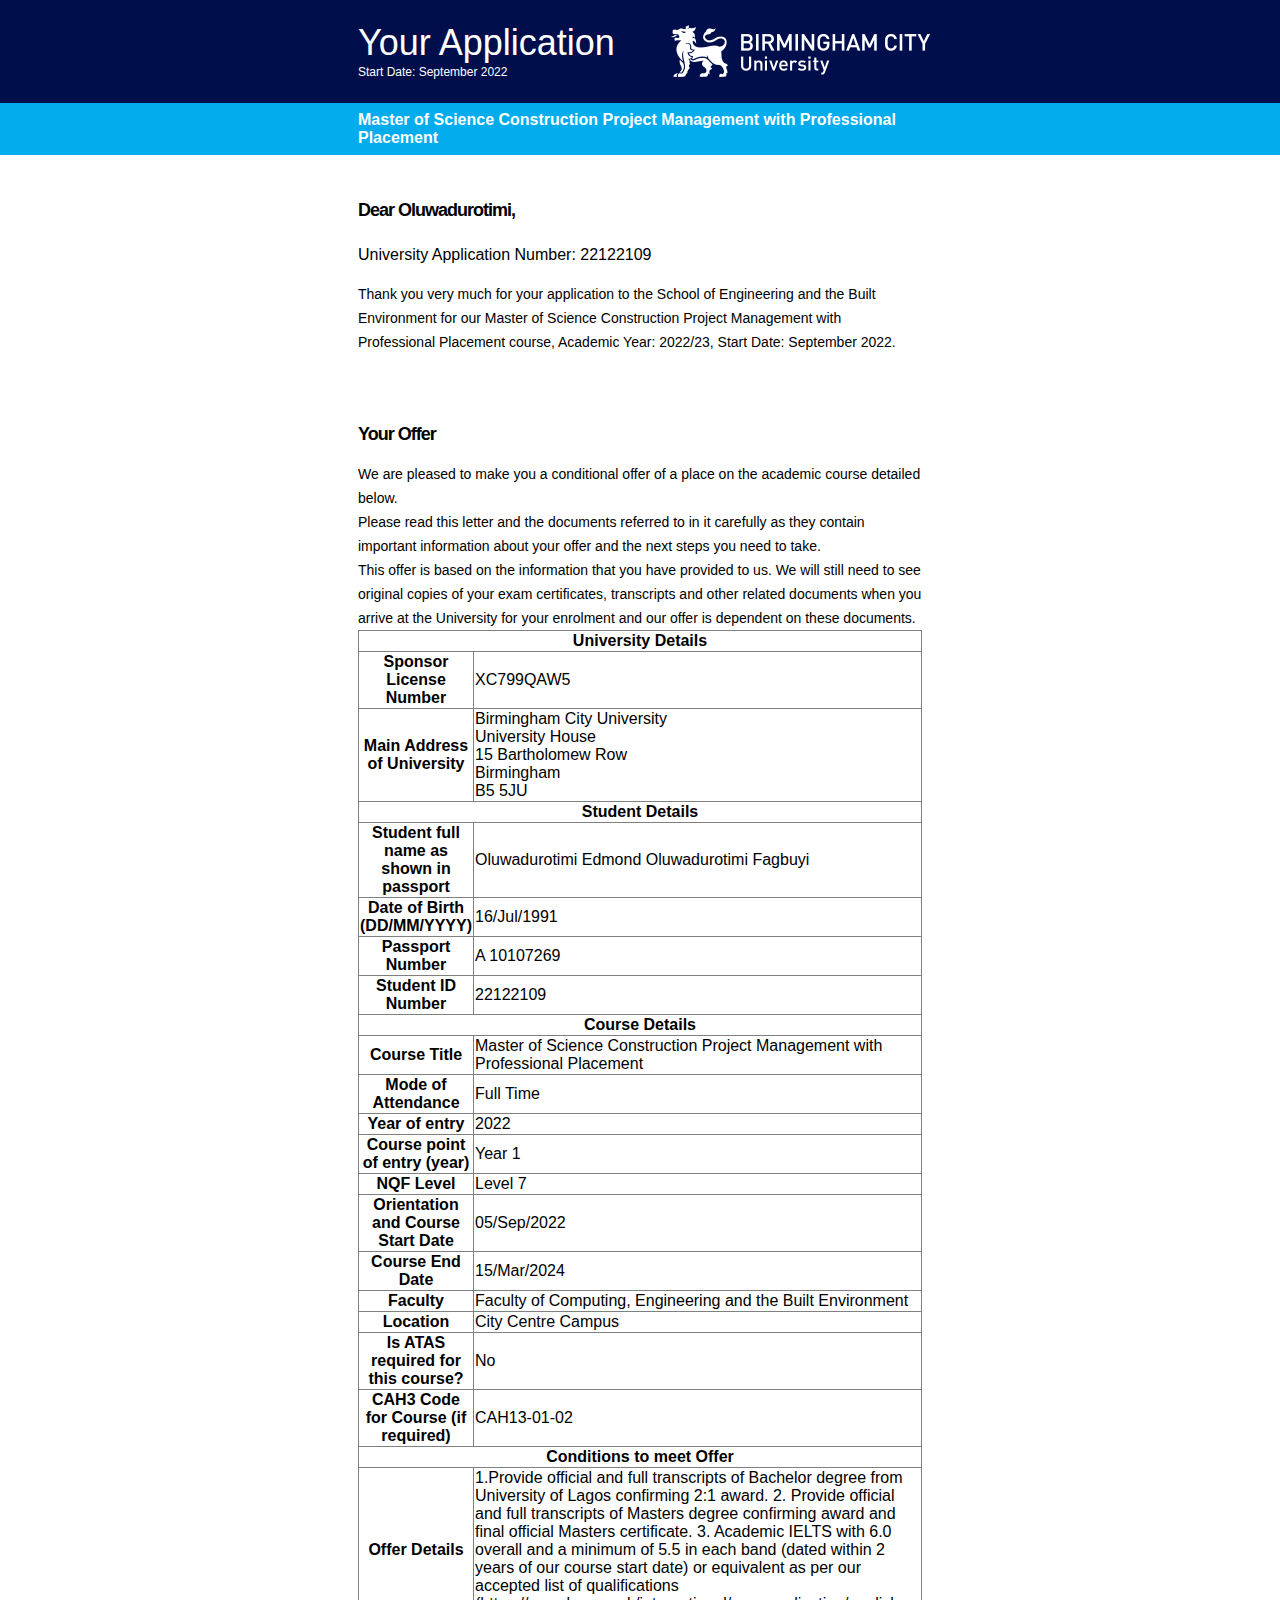
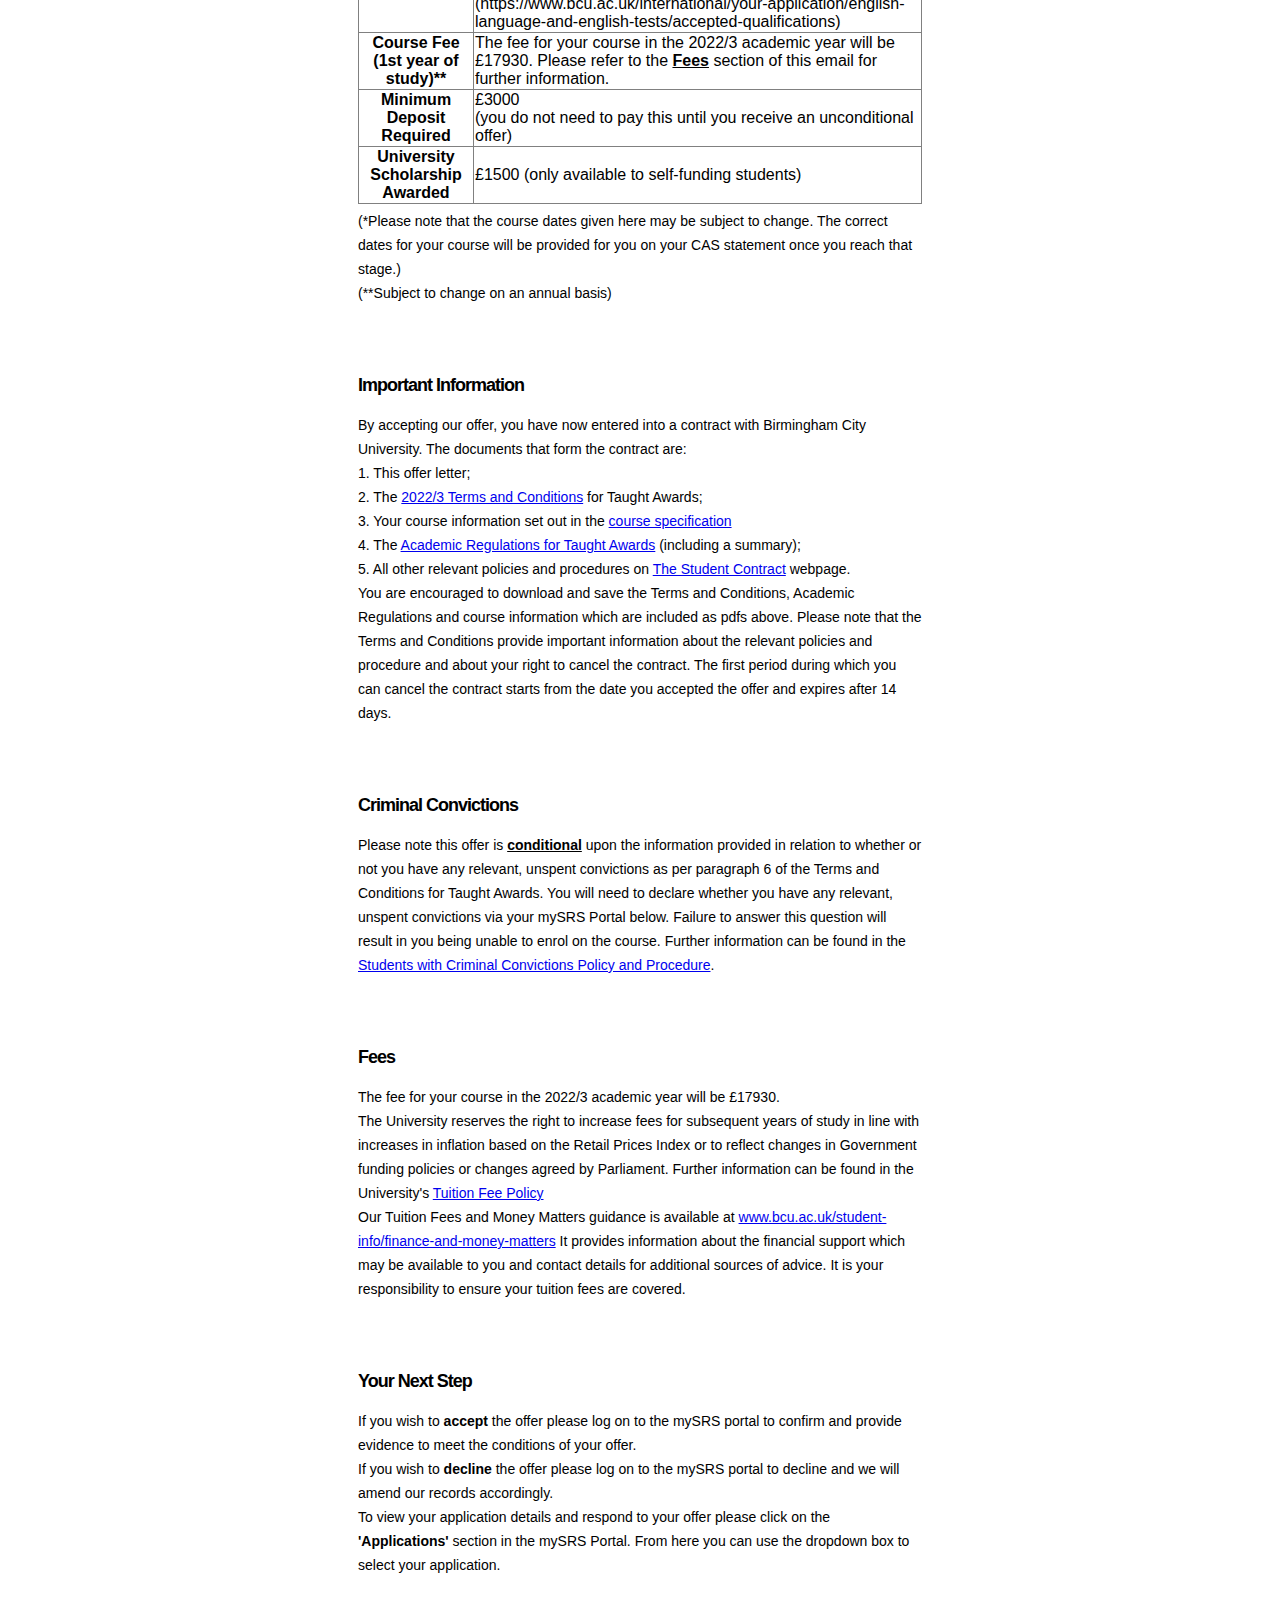
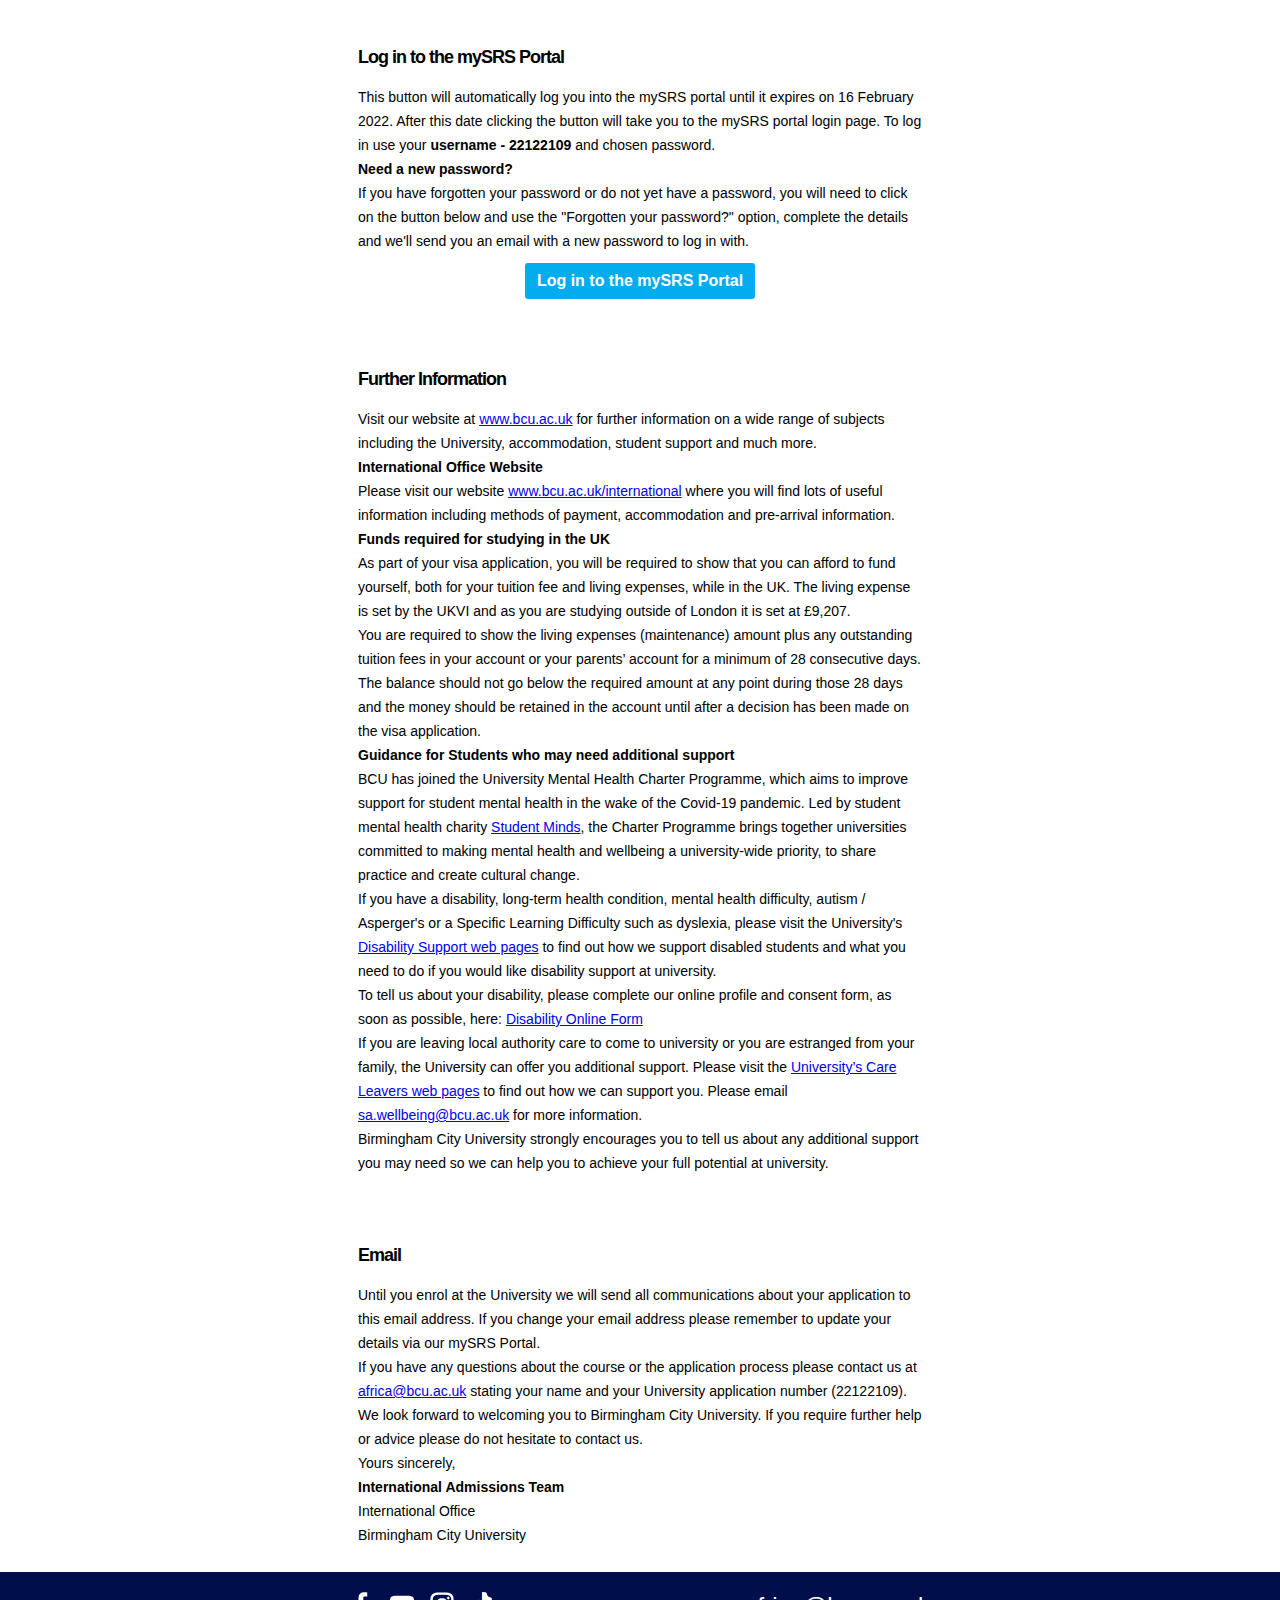
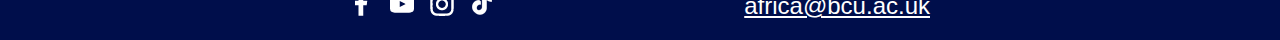
<file: img/Your Application.html>
<!-- saved from url=(0418)https://mysrs.bcu.ac.uk/urd/sits.urd/run/SIW_YGSL.start_url?[base64] -->
<html xmlns="http://www.w3.org/1999/xhtml"><head><meta http-equiv="Content-Type" content="text/html; charset=UTF-8"></head><body leftmargin="0" topmargin="0" marginwidth="0" marginheight="0" yahoo="fix" style="font-family: Georgia, Times, serif" _c_t_common="1" _c_t_j1="1"><div style="display:none"><img src="./Your Application_files/SIW_TRK.OPEN" alt="transparent.gif"></div>




<meta name="viewport" content="initial-scale=1">
<title>Your Application
</title>
<style type="text/css">
.ReadMsgBody {width: 100%; background-color: #ffffff;}
.ExternalClass {width: 100%; background-color: #ffffff;}
body	 {width: 100%; background-color: #ffffff; margin:0; padding:0; -webkit-font-smoothing: antialiased;font-family:Arial, Helvetica, sans-serif}
table {border-collapse: collapse;}
p {font-size: 14px; color: #000000; font-weight: normal; font-family: Helvetica, Arial, sans-serif; line-height: 24px;}
.needTo {font-size:30px !important}
.strapline {font-size:11px; line-height:11px; display:block!important}  
br {line-height:0px; margin:0px; padding:0px}  
@media only screen and (max-width: 640px)  {
body[yahoo] .deviceWidth {width:440px!important; padding:0;}	
body[yahoo] .deviceWidthSmall {width:420px!important; padding:0;}	
body[yahoo] .center {text-align: center!important;}	 
a[class="btn"] { display:block!important; margin-bottom:10px!important; background-image:none!important; margin-right:0!important;}
.circle-links {width:90px!important; height:90px!important}
.footerImage {padding-left:10px;padding-bottom:10px}
.footerImageFirst {padding-left:15px;padding-bottom:10px}
.headerImage {padding-bottom:10px;}
.hidemobileview {display: block !important;}
}		
@media only screen and (max-width: 479px) {
body[yahoo] .deviceWidth {width:280px!important; padding:0;}
body[yahoo] .deviceWidthSmall {width:260px!important; padding:0;}	
body[yahoo] .center {text-align: center!important;}	 
.circle-links {width:70px!important; height:70px!important}
table {position: relative;}
}
</style>


<!-- Wrapper -->
<table width="100%" border="0" cellpadding="0" cellspacing="0" align="center">
    <tbody><tr>
    	<td>
<!-- PANEL -->
<table border="0" cellpadding="0" cellspacing="0" width="100%">
	<tbody><tr>
    	<td bgcolor="#000e4b" align="center" style="padding: 25px 0px 25px 0px">
			<!-- Header-->
			<table width="580" border="0" cellpadding="0" cellspacing="0" align="center" class="deviceWidth">
				<tbody><tr>
					<td width="100%">
                    		                            <!-- Logo -->
                            <table border="0" cellpadding="0" cellspacing="0" align="right" class="deviceWidth">
                                <tbody><tr>
                                    <td class="center">
                                       	<a href="http://www.bcu.ac.uk/"><img src="./Your Application_files/bcu-logo.png" width="259" height="52" alt="Birmingham City University" border="0" class="headerImage"></a>
                                    </td>
                                </tr>
                            </tbody></table>
                            <!-- /Logo -->
                            <!-- Need to Know -->
                            <table border="0" cellpadding="0" cellspacing="0" align="left" class="deviceWidth">
                                <tbody><tr>
                                    <td class="center" style="font-size: 36px; color: #FFFFFF; font-weight: normal; text-align: left; font-family:Arial, Helvetica, sans-serif; mso-line-height-rule:exactly; line-height: 36px; vertical-align: top; padding:0px 8px 0px 8px" "="">Your Application
                                    </td>
                                 </tr>
                                 <tr>
                                    <td class="center" style="font-size: 12px; color: #FFFFFF; font-weight: normal; text-align: left; font-family:Arial, Helvetica, sans-serif; mso-line-height-rule:exactly; line-height: 12px; vertical-align: top; padding:5px 8px 0px 8px" "="">Start Date: September 2022
                                    </td>
                                </tr>
                            </tbody></table>
                            <!-- End Need to Know -->

					</td>
				</tr>
			</tbody></table>
            <!-- /Header -->  
		</td>
 	</tr>
</tbody></table>
<!-- /PANEL -->
<!-- PANEL -->
<table border="0" cellpadding="0" cellspacing="0" width="100%">
	<tbody><tr>
    	<td bgcolor="#02aced" align="center">
			<!-- Tagline -->
			<table width="580" border="0" cellpadding="0" cellspacing="0" align="center" class="deviceWidth">
				<tbody><tr>
					<td align="left" class="center" style="font-size: 16px; font-family: Helvetica, Arial, sans-serif; font-weight: bold; color: #FFFFFF; padding:8px 8px 8px 8px">  Master of Science Construction Project Management with Professional Placement
					</td>
				</tr>
			</tbody></table>
            <!-- /Tagline -->  
		</td>
 	</tr>
</tbody></table>
<!-- /PANEL -->

<!-- PANEL -->
<table border="0" cellpadding="0" cellspacing="0" width="100%">
	<tbody><tr>
		<td bgcolor="#FFFFFF" align="center" style="padding: 25px 0px 25px 0px;">
			<!-- Article One -->
			<table width="580" class="deviceWidth" border="0" cellpadding="0" cellspacing="0" align="center">
                <!-- Title-->   
                <tbody><tr>
                	<td align="left" style="font-size: 18px; letter-spacing: -1px; font-family: Helvetica, Arial, sans-serif; font-weight: bold; color:#000000; padding:20px 25px 12px 8px;">Dear Oluwadurotimi,</td>
                 </tr>
                <!-- /Title -->
                <tr>
                <!-- Content --> 
                  	<td style="font-size: 16px; color: #000000; font-weight: normal; text-align: left; font-family: Helvetica, Arial, sans-serif;; line-height: 24px; vertical-align: top; padding:10px 8px 10px 8px">University Application Number: 22122109
<br>

                    </td>
                </tr>
               <tr>
                	<td class="table" style="font-size: 14px; color: #000000; font-weight: normal; text-align: left; font-family: Helvetica, Arial, sans-serif;; line-height: 24px; vertical-align: top; padding:5px 8px 0px 8px">

Thank you very much for your application to the School of Engineering and the Built Environment for our Master of Science Construction Project Management with Professional Placement course, Academic Year: 2022/23, Start Date: September 2022. 
                 	</td>
                 </tr>
			</tbody></table>
            <!-- /Article One -->
		</td>
	</tr>
</tbody></table>
<!-- /PANEL -->

<!-- PANEL -->
<table border="0" cellpadding="0" cellspacing="0" width="100%">
	<tbody><tr>
		<td bgcolor="#FFFFFF" align="center" style="padding: 25px 0px 25px 0px;">
			<!-- Article One -->
			<table width="580" class="deviceWidth" border="0" cellpadding="0" cellspacing="0" align="center">
                <!-- Title-->   
                <tbody><tr>
                	<td align="left" style="font-size: 18px; letter-spacing: -1px; font-family: Helvetica, Arial, sans-serif; font-weight: bold; color:#000000; padding:20px 25px 12px 8px;">Your Offer</td>
                 </tr>
                <!-- /Title -->
               <tr>
                	<td class="table" style="font-size: 14px; color: #000000; font-weight: normal; text-align: left; font-family: Helvetica, Arial, sans-serif;; line-height: 24px; vertical-align: top; padding:5px 8px 0px 8px">
We are pleased to make you a conditional offer of a place on the academic course detailed below.  
<br>
<!-- Shows a paragraph about reserve offers, but only to Conservatoire students with reserve offers -->

<br>
Please read this letter and the documents referred to in it carefully as they contain important information about your offer and the next steps you need to take.
<br>
<br>
This offer is based on the information that you have provided to us. We will still need to see original copies of your exam certificates, transcripts and other related documents when you arrive at the University for your enrolment and our offer is dependent on these documents.
<br>
<!-- Shows a paragraph about RBC scholarships, but only to Birmingham Conservatoire - Music applicants applying through CUKAS -->

<br>
<table class="sitstablegrid">
</table><table border="1">
<thead text-align="left" ;font-family="Helvetica, Arial, sans-serif" ;font-size="14px" ;color="#000000">
	</thead><colgroup>
		<col width="20%">
		<col width="80%">
	</colgroup>
	<tbody><tr>
		<th colspan="2" class="h2">University Details</th>
	</tr>
	<tr>
		<th>Sponsor License Number </th>
		<td>XC799QAW5</td>
	</tr>
	<tr>
		<th>Main Address of University </th>
		<td>Birmingham City University<br>
University House<br>
15 Bartholomew Row<br>
Birmingham<br>
B5 5JU<br>
</td>
	</tr>
	<tr>
	<th colspan="2" class="h2">Student Details</th>
</tr>
<tr>
		<th>Student full name as shown in passport </th>
		<td>Oluwadurotimi Edmond Oluwadurotimi Fagbuyi </td>
	</tr>
	<tr>
		<th>Date of Birth (DD/MM/YYYY) </th>
		<td>16/Jul/1991 </td>
	</tr>
	<tr>
		<th>Passport Number</th>
	<td>A 10107269</td>
	</tr>
	<tr>
		<th>Student ID Number </th>
		<td>22122109</td>
	</tr>
	<tr>
	<th colspan="2" class="h2">Course Details</th>
</tr>
<tr>
		<th>Course Title </th>
		<td>Master of Science Construction Project Management with Professional Placement </td>
	</tr>
<tr>
		<th>Mode of Attendance</th>
		<td>Full Time</td>
	</tr>
	<tr>
		<th>Year of entry</th>
		<td> 2022 </td>
	</tr>
	<tr>
		<th>Course point of entry (year) </th>
		<td>Year 1</td>
	</tr>



	<tr>
		<th>NQF Level</th>
		<td>Level 7</td>
	</tr>

	<tr>
		<th>Orientation and Course Start Date </th>
		<td>05/Sep/2022</td>
	</tr>
<tr>
		<th>Course End Date </th>
		<td> 15/Mar/2024
</td>
	</tr>
<tr>
		<th>Faculty</th>
		<td>Faculty of Computing, Engineering and the Built Environment</td>
	</tr>
<tr>
		<th>Location</th>
		<td>City Centre Campus</td>
	</tr>
<tr>
		<th>Is ATAS required for this course?</th>
		<td> No</td>
	</tr>






<tr>
		<th>CAH3 Code for Course (if required)</th>
		<td>CAH13-01-02</td>
	</tr>

 
	<tr>
	<th colspan="2" class="h2">Conditions to meet Offer</th>
</tr>
<tr>
		<th>Offer Details</th>
		<td>



1.Provide official and full transcripts of Bachelor degree from University of Lagos confirming 2:1 award. 2. Provide official and full transcripts of Masters degree confirming award and final official Masters certificate. 3. Academic IELTS with 6.0 overall and a minimum of 5.5 in each band (dated within 2 years of our course start date) or equivalent as per our accepted list of qualifications (https://www.bcu.ac.uk/international/your-application/english-language-and-english-tests/accepted-qualifications)<br></td>
	</tr>

    <tr>
		<th>Course Fee (1st year of study)**</th>
                      <td>






































The fee for your course in the 2022/3 academic year will be £17930. Please refer to the <strong><u>Fees</u></strong> section of this email for further information.
<br>
 
                     </td>
	</tr>



	<tr>
		<th>Minimum Deposit Required</th>
		<td>£3000

<br>(you do not need to pay this until you receive an unconditional offer)
                     </td>
	</tr>


	<tr>
		<th>University Scholarship Awarded</th>
<td>£1500 (only available to self-funding students)</td>
	</tr>


	</tbody></table>
               </td></tr><tr>
                	<td class="table" style="font-size: 14px; color: #000000; font-weight: normal; text-align: left; font-family: Helvetica, Arial, sans-serif;; line-height: 24px; vertical-align: top; padding:5px 8px 0px 8px">
(*Please note that the course dates given here may be subject to change. 
 The correct dates for your course will be provided for you on your CAS statement once you reach that stage.)
<br>
(**Subject to change on an annual basis)
<br>


                 	</td>
                 </tr>
			</tbody></table>
            <!-- /Article One -->
		</td>
	</tr>
</tbody></table>
<!-- /PANEL -->

<!-- PANEL -->
<table border="0" cellpadding="0" cellspacing="0" width="100%">
	<tbody><tr>
		<td bgcolor="#FFFFFF" align="center" style="padding: 25px 0px 25px 0px;">
			<!-- Article One -->
			<table width="580" class="deviceWidth" border="0" cellpadding="0" cellspacing="0" align="center">
                <!-- Title-->   
                <tbody><tr>
                	<td align="left" style="font-size: 18px; letter-spacing: -1px; font-family: Helvetica, Arial, sans-serif; font-weight: bold; color:#000000; padding:20px 25px 12px 8px;">Important Information</td>
                 </tr>
                <!-- /Title -->
               <tr>
                	<td class="table" style="font-size: 14px; color: #000000; font-weight: normal; text-align: left; font-family: Helvetica, Arial, sans-serif;; line-height: 24px; vertical-align: top; padding:5px 8px 0px 8px">

By accepting our offer, you have now entered into a contract with Birmingham City University. The documents that form the contract are:
<br><br>
1. This offer letter; <br>
2. The <a href="https://bcuassets.blob.core.windows.net/docs/2022-23-student-contract-terms-and-conditions-for-taught-students-final-132712436808318081.pdf">2022/3 Terms and Conditions</a> for Taught Awards;




 <br>
3. 





Your course information set out in the <a href="https://bcuassets.blob.core.windows.net/docs/pt0813-msc-construction-project-management-with-prof-placement-20-21-132495006242111177.pdf">course specification</a> <br>
4. The <a href="https://bcuassets.blob.core.windows.net/docs/academic-regulations-assessment-progression-and-award-fourth-edition-2021-22-132750610798437737.pdf">Academic Regulations for Taught Awards</a> (including a summary);




 <br>
5. All other relevant policies and procedures on <a href="http://www.bcu.ac.uk/about-us/corporate-information/policies-and-procedures/student-contract">The Student Contract</a> webpage.
<br><br>
You are encouraged to download and save the Terms and Conditions, Academic Regulations and course information which are included as pdfs above. Please note that the Terms and Conditions provide important information about the relevant policies and procedure and about your right to cancel the contract. The first period during which you can cancel the contract starts from the date you accepted the offer and expires after 14 days.
<br>




                 	</td>
                 </tr>
			</tbody></table>
            <!-- /Article One -->
		</td>
	</tr>
</tbody></table>
<!-- /PANEL -->

<!-- PANEL -->
<table border="0" cellpadding="0" cellspacing="0" width="100%">
	<tbody><tr>
		<td bgcolor="#FFFFFF" align="center" style="padding: 25px 0px 25px 0px;">
			<!-- Article One -->
			<table width="580" class="deviceWidth" border="0" cellpadding="0" cellspacing="0" align="center">
                <!-- Title-->   
                <tbody><tr>
                	<td align="left" style="font-size: 18px; letter-spacing: -1px; font-family: Helvetica, Arial, sans-serif; font-weight: bold; color:#000000; padding:20px 25px 12px 8px;">Criminal Convictions</td>
                 </tr>
                <!-- /Title -->
               <tr>
                	<td class="table" style="font-size: 14px; color: #000000; font-weight: normal; text-align: left; font-family: Helvetica, Arial, sans-serif;; line-height: 24px; vertical-align: top; padding:5px 8px 0px 8px">
Please note this offer is <strong><u>conditional</u></strong> upon the information provided in relation to whether or not you have any relevant, unspent convictions as per paragraph 6 of the Terms and Conditions for Taught Awards. You will need to declare whether you have any relevant, unspent convictions via your mySRS Portal below. Failure to answer this question will result in you being unable to enrol on the course. Further information can be found in the <a href="https://www.bcu.ac.uk/Download/Asset/e4292575-f88a-ea11-86e9-0003ff39e135" target="_blank">Students with Criminal Convictions Policy and Procedure</a>.
<br>








                 	</td>
                 </tr>
			</tbody></table>
            <!-- /Article One -->
		</td>
	</tr>
</tbody></table>
<!-- /PANEL -->



<!-- PANEL -->
<table border="0" cellpadding="0" cellspacing="0" width="100%">
	<tbody><tr>
		<td bgcolor="#FFFFFF" align="center" style="padding: 25px 0px 25px 0px;">
			<!-- Article One -->
			<table width="580" class="deviceWidth" border="0" cellpadding="0" cellspacing="0" align="center">
                <!-- Title-->   
                <tbody><tr>
                	<td align="left" style="font-size: 18px; letter-spacing: -1px; font-family: Helvetica, Arial, sans-serif; font-weight: bold; color:#000000; padding:20px 25px 12px 8px;">Fees</td>
                 </tr>
                <!-- /Title -->
               <tr>
                	<td class="table" style="font-size: 14px; color: #000000; font-weight: normal; text-align: left; font-family: Helvetica, Arial, sans-serif;; line-height: 24px; vertical-align: top; padding:5px 8px 0px 8px">
































The fee for your course in the 2022/3 academic year will be £17930.
<br><br>
The University reserves the right to increase fees for subsequent years of study in line with increases in inflation based on the Retail Prices Index or to reflect changes in Government funding policies or changes agreed by Parliament. Further information can be found in the University's
<a href="https://www.bcu.ac.uk/Download/Asset/b22de6de-7b0c-ea11-828b-0003ff39e32e" target="_blank">Tuition Fee Policy</a>
<br><br>
Our Tuition Fees and Money Matters guidance is available at <a href="http://www.bcu.ac.uk/student-info/finance-and-money-matters">www.bcu.ac.uk/student-info/finance-and-money-matters</a> It provides information about the financial support which may be available to you and contact details for additional sources of advice. It is your responsibility to ensure your tuition fees are covered.
<br>

<br> 

                 	</td>
                 </tr>
			</tbody></table>
            <!-- /Article One -->
		</td>
	</tr>
</tbody></table>
<!-- /PANEL -->



<!-- PANEL -->
<table border="0" cellpadding="0" cellspacing="0" width="100%">
	<tbody><tr>
		<td bgcolor="#FFFFFF" align="center" style="padding: 25px 0px 25px 0px;">
			<!-- Article One -->
			<table width="580" class="deviceWidth" border="0" cellpadding="0" cellspacing="0" align="center">
                <!-- Title-->   
                <tbody><tr>
                	<td align="left" style="font-size: 18px; letter-spacing: -1px; font-family: Helvetica, Arial, sans-serif; font-weight: bold; color:#000000; padding:20px 25px 12px 8px;">Your Next Step</td>
                 </tr>
                <!-- /Title -->
               <tr>
                	<td class="table" style="font-size: 14px; color: #000000; font-weight: normal; text-align: left; font-family: Helvetica, Arial, sans-serif;; line-height: 24px; vertical-align: top; padding:5px 8px 0px 8px">
If you wish to <strong>accept</strong> the offer please log on to the mySRS portal to confirm and provide evidence to meet the conditions of your offer.
<br><br>
If you wish to <strong>decline</strong> the offer please log on to the mySRS portal to decline and we will amend our records accordingly.
<br><br>

<br><br>
To view your application details and respond to your offer please click on the <strong>'Applications'</strong> section in the mySRS Portal. From here you can use the dropdown box to select your application.
                 	</td>
                 </tr>
			</tbody></table>
            <!-- /Article One -->
		</td>
	</tr>
</tbody></table>
<!-- /PANEL -->

<!-- PANEL -->
<table border="0" cellpadding="0" cellspacing="0" width="100%">
	<tbody><tr>
		<td bgcolor="#FFFFFF" align="center" style="padding: 25px 0px 25px 0px;">
			<!-- Article One -->
			<table width="580" class="deviceWidth" border="0" cellpadding="0" cellspacing="0" align="center">
                <!-- Title-->   
                <tbody><tr>
                	<td align="left" style="font-size: 18px; letter-spacing: -1px; font-family: Helvetica, Arial, sans-serif; font-weight: bold; color:#000000; padding:20px 25px 12px 8px;">Log in to the mySRS Portal</td>
                 </tr>
                <!-- /Title -->
               <tr>
                	<td class="table" style="font-size: 14px; color: #000000; font-weight: normal; text-align: left; font-family: Helvetica, Arial, sans-serif;; line-height: 24px; vertical-align: top; padding:5px 8px 0px 8px">
This button will automatically log you into the mySRS portal until it expires on 16 February 2022. After this date clicking the button will take you to the mySRS portal login page. To log in use your <strong>username - 22122109</strong> and chosen password.
<br><br>
<strong>Need a new password?</strong>
<br><br>
If you have forgotten your password or do not yet have a password, you will need to click on the button below and use the "Forgotten your password?" option, complete the details and we'll send you an email with a new password to log in with.
<br><br>
                 <!-- Call to Action Button - Delete if Required -->
<table border="0" cellpadding="0" cellspacing="0" width="100%">
                 <tbody><tr align="center">
                 	<td style="padding:10px 8px 0px 8px">
                    	<table border="0" cellspacing="0" cellpadding="0" class="deviceWidthSmall">
                        	<tbody><tr>
                                <td bgcolor="#02ACED" style="padding: 9px 12px 9px 12px; -webkit-border-radius:3px; border-radius:3px;" align="center"><a href="https://mysrs.bcu.ac.uk/urd/sits.urd/run/SIW_YGSL.start_url?[base64]" style="font-size: 16px; font-family: Helvetica, Arial, sans-serif; font-weight: bold; color: #FFFFFF; text-decoration: none;">Log in to the mySRS Portal</a></td>
                        	</tr>
                        </tbody></table>
                    </td>
                 </tr>
</tbody></table>
                 <!-- /Call to Action Button -->
<br>
                 	</td>
                 </tr>
			</tbody></table>
            <!-- /Article One -->
		</td>
	</tr>
</tbody></table>
<!-- /PANEL -->

<!-- PANEL -->
<table border="0" cellpadding="0" cellspacing="0" width="100%">
	<tbody><tr>
		<td bgcolor="#FFFFFF" align="center" style="padding: 25px 0px 25px 0px;">
			<!-- Article One -->
			<table width="580" class="deviceWidth" border="0" cellpadding="0" cellspacing="0" align="center">
                <!-- Title-->   
                <tbody><tr>
                	<td align="left" style="font-size: 18px; letter-spacing: -1px; font-family: Helvetica, Arial, sans-serif; font-weight: bold; color:#000000; padding:20px 25px 12px 8px;">Further Information</td>
                 </tr>
                <!-- /Title -->
               <tr>
                	<td class="table" style="font-size: 14px; color: #000000; font-weight: normal; text-align: left; font-family: Helvetica, Arial, sans-serif;; line-height: 24px; vertical-align: top; padding:5px 8px 0px 8px">
Visit our website at <a href="https://www.bcu.ac.uk/">www.bcu.ac.uk</a> for further information on a wide range of subjects including the University, accommodation, student support and much more.
<br><br>
<strong>International Office Website</strong>
<br><br>
Please visit our website <a href="https://www.bcu.ac.uk/international">www.bcu.ac.uk/international</a> where you will find lots of useful information including methods of payment, accommodation and pre-arrival information.
<br><br>
<strong>Funds required for studying in the UK</strong>
<br><br>
As part of your visa application, you will be required to show that you can afford to fund yourself, both for your tuition fee and living expenses, while in the UK. The living expense is set by the UKVI and as you are studying outside of London it is set at £9,207.  
<br><br>
You are required to show the living expenses (maintenance) amount plus any outstanding tuition fees in your account or your parents’ account for a minimum of 28 consecutive days. The balance should not go below the required amount at any point during those 28 days and the money should be retained in the account until after a decision has been made on the visa application.
<br><br>
<strong>Guidance for Students who may need additional support</strong>
<br><br>
BCU has joined the University Mental Health Charter Programme, which aims to improve support for student mental health in the wake of the Covid-19 pandemic. Led by student mental health charity <a href="https://www.studentminds.org.uk/" target="_blank">Student Minds</a>, the Charter Programme brings together universities committed to making mental health and wellbeing a university-wide priority, to share practice and create cultural change.
<br>
<br>
If you have a disability, long-term health condition, mental health difficulty, autism / Asperger's or a Specific Learning Difficulty such as dyslexia, please visit the University's <a href="https://www.bcu.ac.uk/student-info/student-services/health-and-wellbeing/disability-support">Disability Support web pages</a> to find out how we support disabled students and what you need to do if you would like disability support at university.
<br>
<br>
To tell us about your disability, please complete our online profile and consent form, as soon as possible, here: <a href="https://www.bcu.ac.uk/student-info/student-services/health-and-wellbeing/disability-support/support/online-profile-form">Disability Online Form</a>
<br>
<br>
If you are leaving local authority care to come to university or you are estranged from your family, the University can offer you additional support. Please visit the <a href="https://www.bcu.ac.uk/student-info/student-affairs/care-leavers">University’s Care Leavers web pages</a> to find out how we can support you. Please email <a href="mailto:sa.wellbeing@bcu.ac.uk?Subject=Applicant%20ID%20-%2022122109%20Course%20-%20Master%20of%20Science%20Construction%20Project%20Management%20with%20Professional%20Placement">sa.wellbeing@bcu.ac.uk</a> for more information. 
<br>
<br>
Birmingham City University strongly encourages you to tell us about any additional support you may need so we can help you to achieve your full potential at university.
                 	</td>
                 </tr>
			</tbody></table>
            <!-- /Article One -->
		</td>
	</tr>
</tbody></table>
<!-- /PANEL -->

<!-- PANEL -->
<table border="0" cellpadding="0" cellspacing="0" width="100%">
	<tbody><tr>
		<td bgcolor="#FFFFFF" align="center" style="padding: 25px 0px 25px 0px;">
			<!-- Article One -->
			<table width="580" class="deviceWidth" border="0" cellpadding="0" cellspacing="0" align="center">
                <!-- Title-->   
                <tbody><tr>
                	<td align="left" style="font-size: 18px; letter-spacing: -1px; font-family: Helvetica, Arial, sans-serif; font-weight: bold; color:#000000; padding:20px 25px 12px 8px;">Email</td>
                 </tr>
                <!-- /Title -->
               <tr>
                	<td class="table" style="font-size: 14px; color: #000000; font-weight: normal; text-align: left; font-family: Helvetica, Arial, sans-serif;; line-height: 24px; vertical-align: top; padding:5px 8px 0px 8px">
Until you enrol at the University we will send all communications about your application to this email address. If you change your email address please remember to update your details via our mySRS Portal.
<br><br>
If you have any questions about the course or the application process please contact us at <a href="mailto:africa@bcu.ac.uk?Subject=Applicant%20ID%20-%2022122109%20Course%20-%20Master%20of%20Science%20Construction%20Project%20Management%20with%20Professional%20Placement">



africa@bcu.ac.uk</a>  stating your name and your University application number (22122109).
<br><br>
We look forward to welcoming you to Birmingham City University. If you require further help or advice please do not hesitate to contact us.
<br><br>
Yours sincerely,
<br><br>




















<strong>International Admissions Team</strong> <br>
International Office <br>
Birmingham City University <br>














<br>
                 	</td>
                 </tr>
			</tbody></table>
            <!-- /Article One -->
		</td>
	</tr>
</tbody></table>
<!-- /PANEL -->

<!-- FOOTER-->  
<table border="0" cellpadding="0" cellspacing="0" width="100%">
	<tbody><tr>
		<td bgcolor="#000e4b" align="center" style="padding: 20px 0px 20px 0px;">
        <table width="580" border="0" cellpadding="0" cellspacing="0" align="center" class="deviceWidth">
				<tbody><tr>
					<td width="100%">
                            <!-- Social Media -->
                            <table border="0" cellpadding="0" cellspacing="0" align="left" class="deviceWidth">
                                <tbody><tr>
                                	<td class="center">

            			<!-- Facebook Link--> 
            			<a href="http://www.facebook.com/birminghamcityuniversity"><img src="./Your Application_files/facebook.png" width="24" height="24" alt="Like us on Facebook" border="0" class="footerImageFirst"></a>
            			<!-- YouTube Link--> 
            			&nbsp;&nbsp;&nbsp;<a href="https://www.youtube.com/channel/UCK3V2b65pPKlmn738lkavyg"><img src="./Your Application_files/youtube.png" width="24" height="24" alt="View our YouTube channel" border="0" class="footerImage"></a>
                                            <!-- Instagram Link-->
                                            &nbsp;&nbsp;&nbsp;<a href="https://instagram.com/mybcu"><img src="./Your Application_files/instagram.png" width="24" height="24" alt="Follow us on Instagram" border="0" class="footerImage"></a>
                                  	<!-- TikTok Link--> 
                                           &nbsp;&nbsp;&nbsp;<a href="https://www.tiktok.com/@birminghamcityuni"><img src="./Your Application_files/tiktok-icon-mono.png" width="24" height="24" alt="Follow us on TikTok" border="0" class="footerImage"></a>
                                    </td>
                                </tr>
                            </tbody></table>
                            <!-- /Social Media -->
                            <!-- Contact Details -->
                            <table border="0" cellpadding="0" cellspacing="0" align="right" class="deviceWidth">
                                <tbody><tr>
                                    <td align="right" class="center" style="font-size: 24px; font-family: Helvetica, Arial, sans-serif; font-weight: normal; color: #FFFFFF;">
                                    </td>
                                </tr>
                                <tr>
                                	<td align="right" class="center" style="font-size: 24px; font-family: Helvetica, Arial, sans-serif; font-weight: normal; color: #FFFFFF; padding:0px;"><a href="mailto:africa@bcu.ac.uk?Subject=Applicant%20ID%20-%2022122109" style="color: #FFFFFF">africa@bcu.ac.uk
</a></td>
                                  </tr>
                            </tbody></table>
                            <!-- /Contact Details -->
					</td>
				</tr>
			</tbody></table>
		</td>
	</tr>
</tbody></table>
<!-- END FOOTER--> 				
		</td>
	</tr>
</tbody></table>
<!-- End Wrapper -->






</body></html>
</file>
